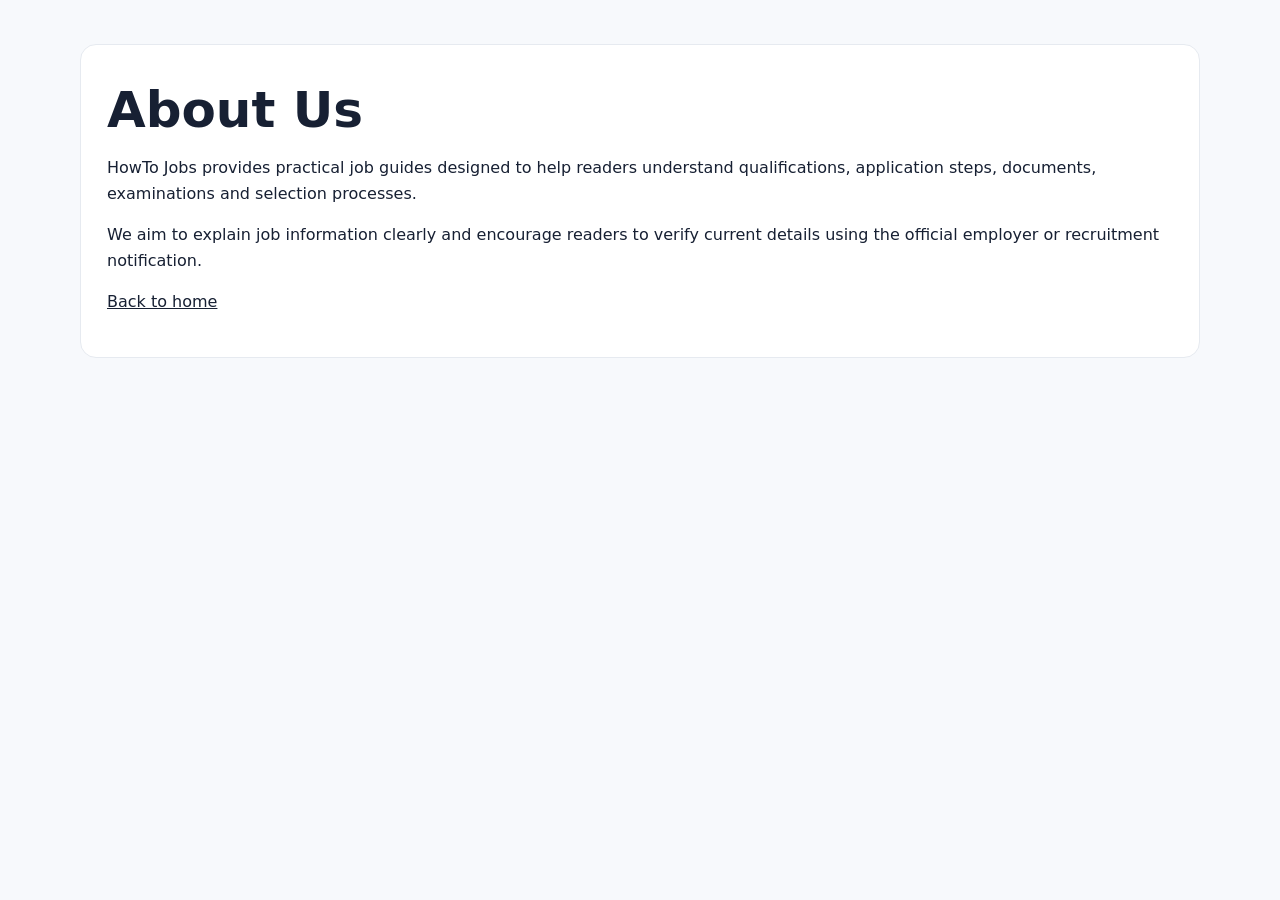
<file: about.html>
<!doctype html><html lang="en"><head><meta charset="utf-8"><meta name="viewport" content="width=device-width,initial-scale=1"><title>About Us | HowTo Jobs</title><link rel="stylesheet" href="/assets/styles.css"></head><body><main class="article"><div class="wrap panel"><h1>About Us</h1><p>HowTo Jobs provides practical job guides designed to help readers understand qualifications, application steps, documents, examinations and selection processes.</p><p>We aim to explain job information clearly and encourage readers to verify current details using the official employer or recruitment notification.</p><p><a href="/">Back to home</a></p></div></main></body></html>
</file>
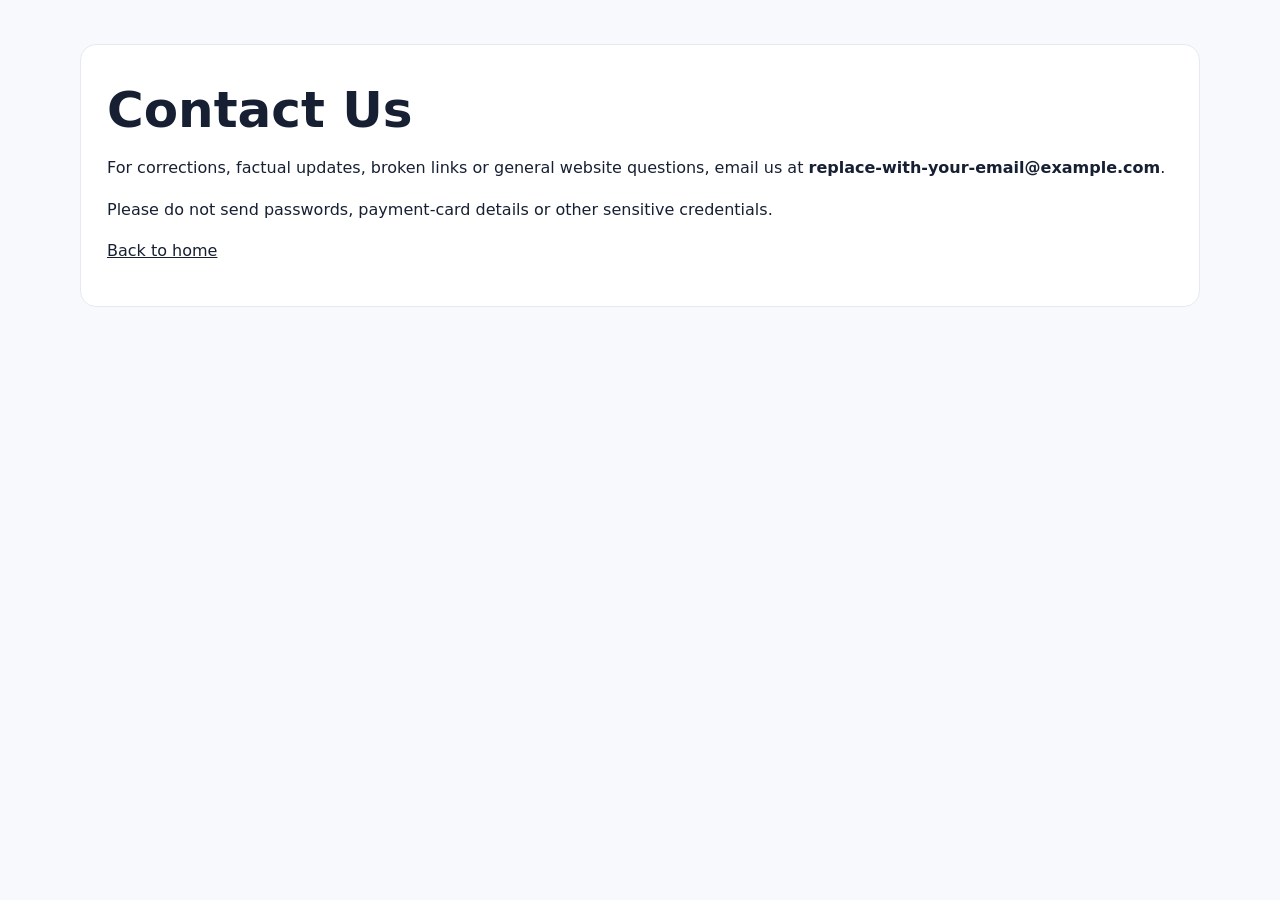
<file: contact.html>
<!doctype html><html lang="en"><head><meta charset="utf-8"><meta name="viewport" content="width=device-width,initial-scale=1"><title>Contact Us | HowTo Jobs</title><link rel="stylesheet" href="/assets/styles.css"></head><body><main class="article"><div class="wrap panel"><h1>Contact Us</h1><p>For corrections, factual updates, broken links or general website questions, email us at <strong>replace-with-your-email@example.com</strong>.</p><p>Please do not send passwords, payment-card details or other sensitive credentials.</p><p><a href="/">Back to home</a></p></div></main></body></html>
</file>
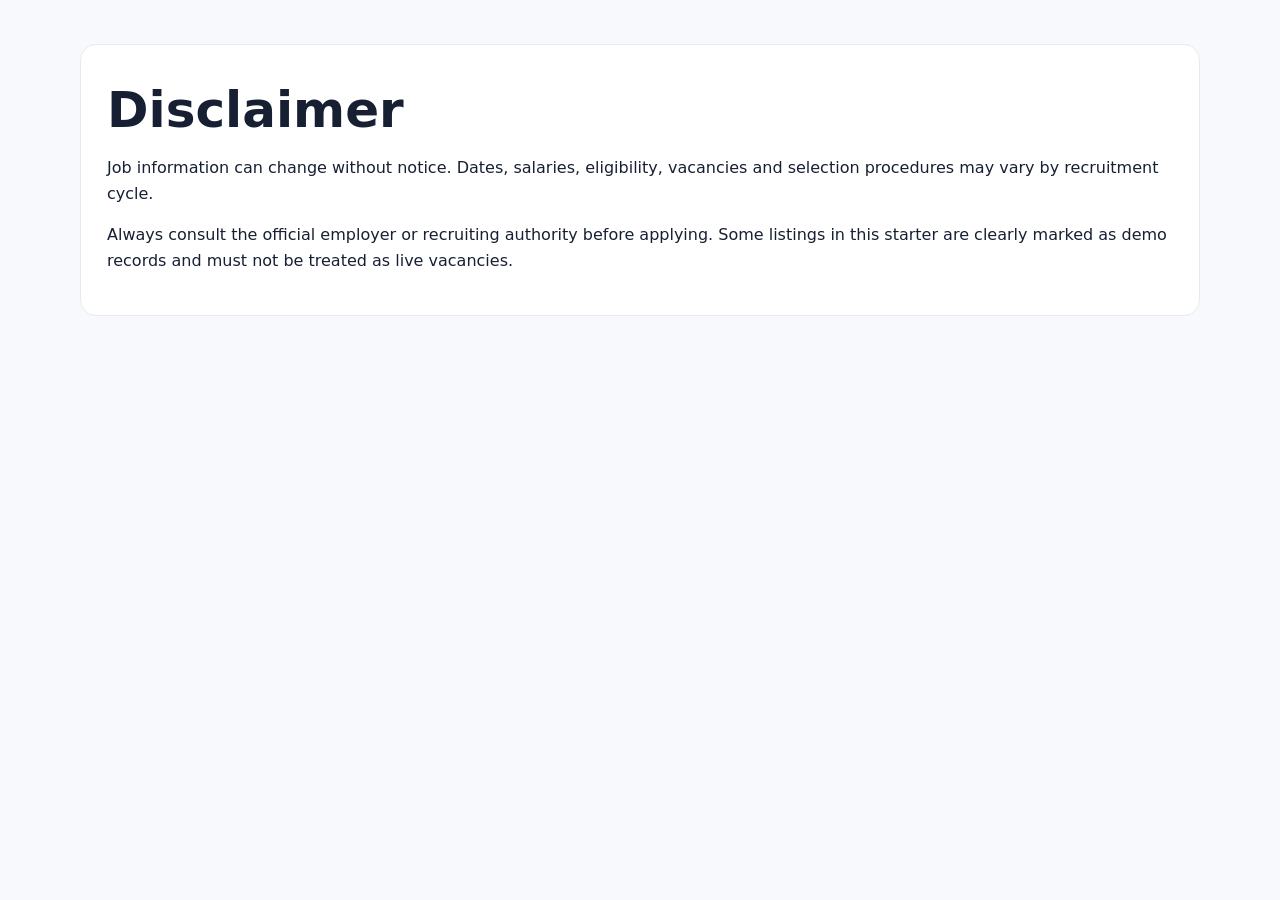
<file: disclaimer.html>
<!doctype html><html lang="en"><head><meta charset="utf-8"><meta name="viewport" content="width=device-width,initial-scale=1"><title>Disclaimer | HowTo Jobs</title><link rel="stylesheet" href="/assets/styles.css"></head><body><main class="article"><div class="wrap panel"><h1>Disclaimer</h1><p>Job information can change without notice. Dates, salaries, eligibility, vacancies and selection procedures may vary by recruitment cycle.</p><p>Always consult the official employer or recruiting authority before applying. Some listings in this starter are clearly marked as demo records and must not be treated as live vacancies.</p></div></main></body></html>
</file>
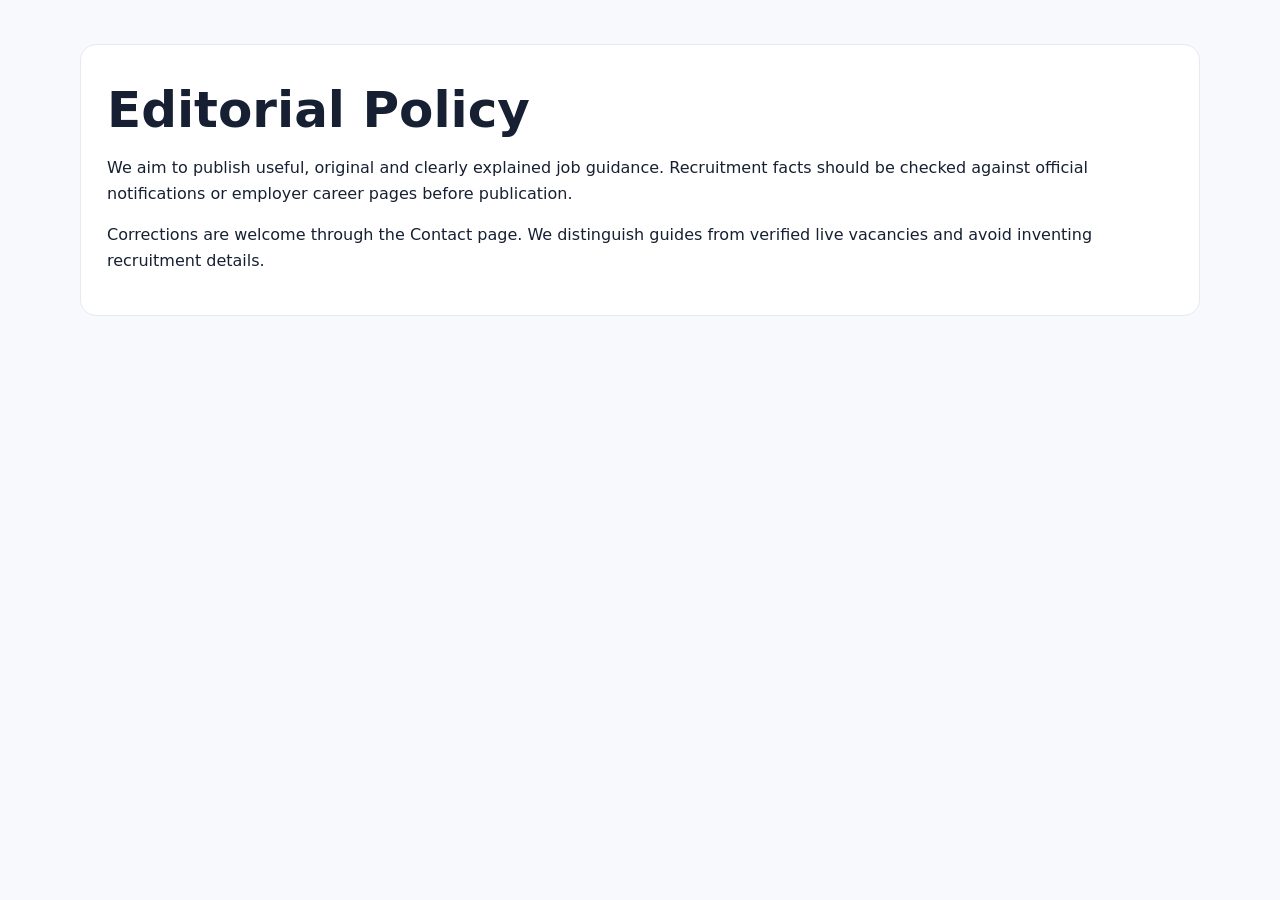
<file: editorial-policy.html>
<!doctype html><html lang="en"><head><meta charset="utf-8"><meta name="viewport" content="width=device-width,initial-scale=1"><title>Editorial Policy | HowTo Jobs</title><link rel="stylesheet" href="/assets/styles.css"></head><body><main class="article"><div class="wrap panel"><h1>Editorial Policy</h1><p>We aim to publish useful, original and clearly explained job guidance. Recruitment facts should be checked against official notifications or employer career pages before publication.</p><p>Corrections are welcome through the Contact page. We distinguish guides from verified live vacancies and avoid inventing recruitment details.</p></div></main></body></html>
</file>
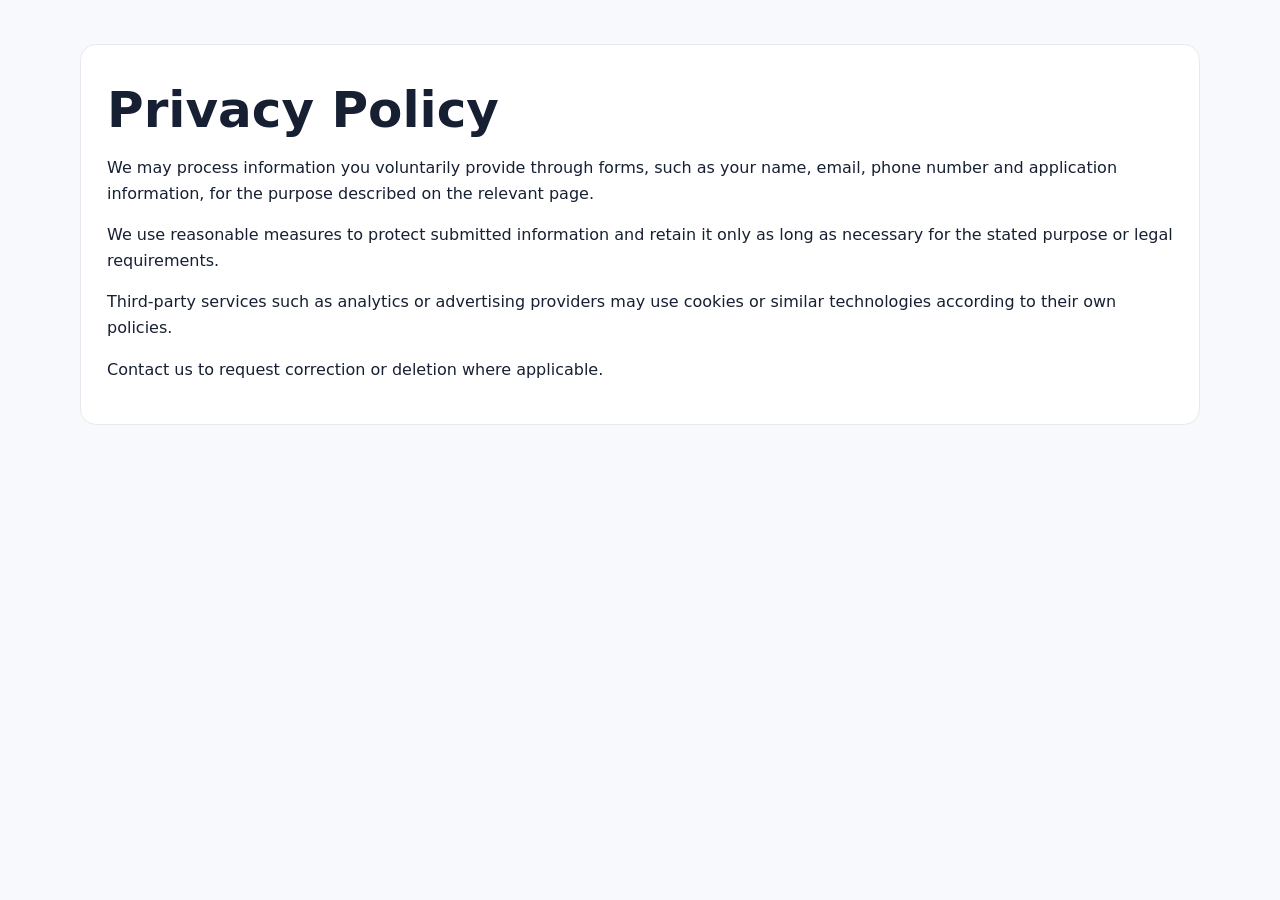
<file: privacy-policy.html>
<!doctype html><html lang="en"><head><meta charset="utf-8"><meta name="viewport" content="width=device-width,initial-scale=1"><title>Privacy Policy | HowTo Jobs</title><link rel="stylesheet" href="/assets/styles.css"></head><body><main class="article"><div class="wrap panel"><h1>Privacy Policy</h1><p>We may process information you voluntarily provide through forms, such as your name, email, phone number and application information, for the purpose described on the relevant page.</p><p>We use reasonable measures to protect submitted information and retain it only as long as necessary for the stated purpose or legal requirements.</p><p>Third-party services such as analytics or advertising providers may use cookies or similar technologies according to their own policies.</p><p>Contact us to request correction or deletion where applicable.</p></div></main></body></html>
</file>
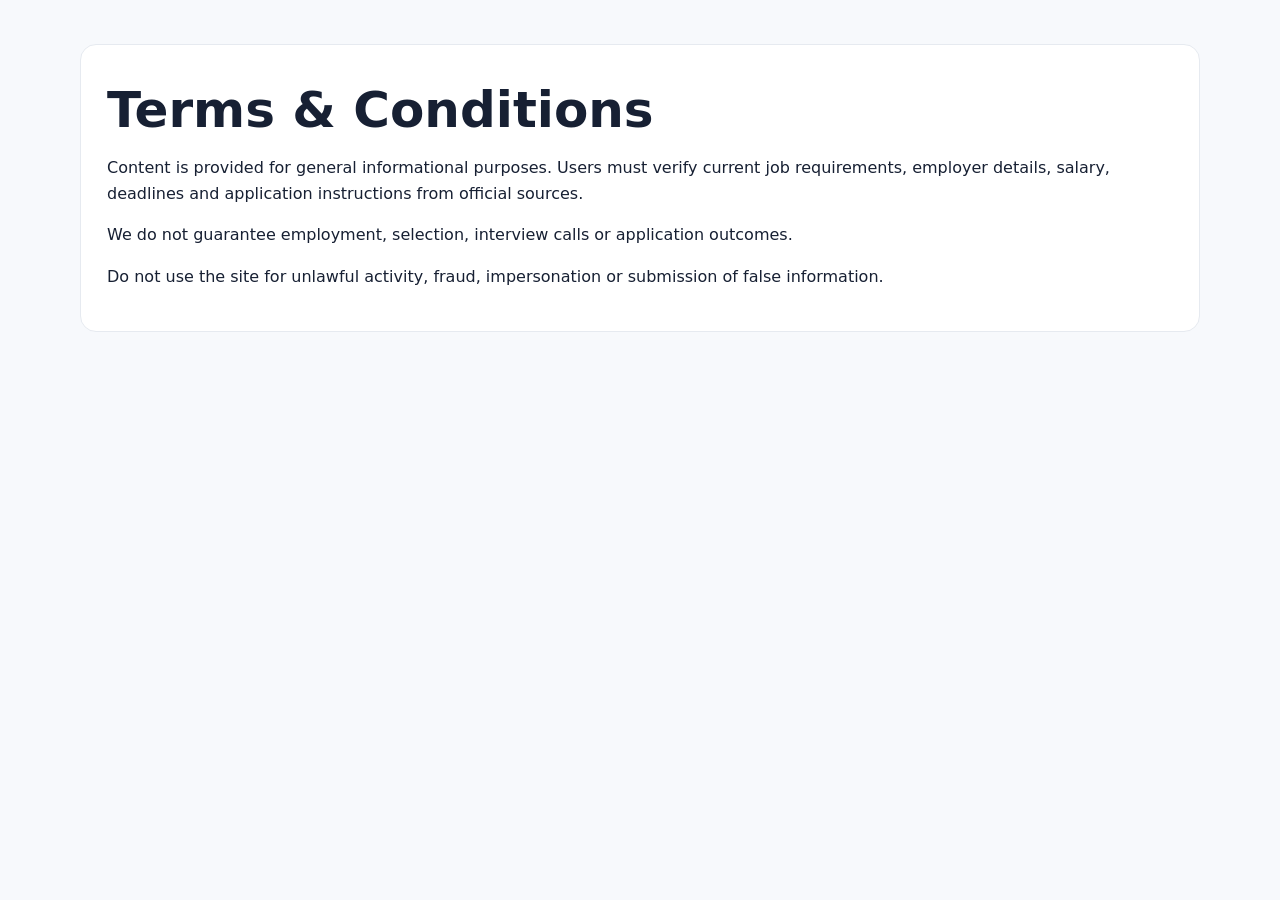
<file: terms.html>
<!doctype html><html lang="en"><head><meta charset="utf-8"><meta name="viewport" content="width=device-width,initial-scale=1"><title>Terms & Conditions | HowTo Jobs</title><link rel="stylesheet" href="/assets/styles.css"></head><body><main class="article"><div class="wrap panel"><h1>Terms &amp; Conditions</h1><p>Content is provided for general informational purposes. Users must verify current job requirements, employer details, salary, deadlines and application instructions from official sources.</p><p>We do not guarantee employment, selection, interview calls or application outcomes.</p><p>Do not use the site for unlawful activity, fraud, impersonation or submission of false information.</p></div></main></body></html>
</file>
<file: assets/styles.css>
:root{--ink:#172033;--muted:#667085;--line:#e6eaf0;--bg:#f7f9fc;--card:#fff;--accent:#155eef;--accent2:#0f4bbd;--success:#067647}*{box-sizing:border-box}body{margin:0;font-family:Inter,ui-sans-serif,system-ui,-apple-system,Segoe UI,Roboto,Arial,sans-serif;color:var(--ink);background:var(--bg);line-height:1.6}a{color:inherit}.wrap{width:min(1120px,calc(100% - 32px));margin:auto}.site-header{background:#fff;border-bottom:1px solid var(--line);position:sticky;top:0;z-index:20}.nav{min-height:68px;display:flex;align-items:center;justify-content:space-between;gap:20px}.brand{text-decoration:none;font-size:21px;font-weight:800}.nav nav{display:flex;gap:18px;flex-wrap:wrap}.nav nav a,.foot a{text-decoration:none;color:var(--muted);font-size:14px}.hero{background:linear-gradient(180deg,#eef4ff,#f7f9fc);padding:70px 0 44px;border-bottom:1px solid var(--line)}.eyebrow{font-size:12px;font-weight:800;letter-spacing:.14em;color:var(--accent)}h1{font-size:clamp(34px,5vw,58px);line-height:1.08;margin:12px 0 18px;max-width:850px}h2{font-size:30px;margin:0 0 6px}.hero p{max-width:760px;color:var(--muted);font-size:18px}.search{margin-top:28px}.search input{width:min(700px,100%);padding:15px 17px;border:1px solid #cfd6e1;border-radius:12px;font-size:16px;background:#fff}.section{padding:46px 0 70px}.section-head p{color:var(--muted);margin-top:0}.grid{display:grid;grid-template-columns:repeat(3,1fr);gap:18px}.card{background:var(--card);border:1px solid var(--line);border-radius:16px;padding:22px;box-shadow:0 5px 18px rgba(16,24,40,.04)}.card h3{font-size:19px;line-height:1.3;margin:8px 0 10px}.card h3 a{text-decoration:none}.meta{color:var(--muted);font-size:14px}.tag{display:inline-block;background:#eef4ff;color:var(--accent2);padding:4px 8px;border-radius:999px;font-size:12px;font-weight:700}.btn{display:inline-block;margin-top:15px;text-decoration:none;background:var(--accent);color:#fff;padding:11px 15px;border-radius:10px;font-weight:700}.btn:hover{background:var(--accent2)}.footer{background:#101828;color:#fff;padding:24px 0}.foot{display:flex;justify-content:space-between;gap:16px}.foot a{color:#d0d5dd;margin-left:18px}.article{padding:44px 0 70px}.article-grid{display:grid;grid-template-columns:minmax(0,1fr) 300px;gap:24px}.panel{background:#fff;border:1px solid var(--line);border-radius:16px;padding:26px}.article h1{font-size:clamp(31px,4.4vw,50px)}.article h2{font-size:25px;margin-top:28px}.facts{display:grid;grid-template-columns:1fr 1fr;gap:12px}.fact{padding:14px;background:#f8fafc;border-radius:10px;border:1px solid var(--line)}.fact strong{display:block;font-size:12px;color:var(--muted);text-transform:uppercase;letter-spacing:.04em}.notice{border-left:4px solid var(--accent);background:#eff6ff;padding:15px 17px}.list{padding-left:20px}.apply{position:sticky;top:86px}.steps{display:flex;gap:8px;flex-wrap:wrap;margin-bottom:20px}.step{font-size:12px;border:1px solid var(--line);border-radius:999px;padding:6px 10px;color:var(--muted)}.step.active{background:#eef4ff;color:var(--accent2);border-color:#bfd1ff}.form-step{display:none}.form-step.active{display:block}.form-grid{display:grid;grid-template-columns:1fr 1fr;gap:14px}.field{display:flex;flex-direction:column;gap:6px;margin-bottom:12px}.field.full{grid-column:1/-1}.field input,.field textarea,.field select{padding:11px 12px;border:1px solid #cfd6e1;border-radius:10px;font:inherit}.actions{display:flex;justify-content:space-between;gap:10px;margin-top:15px}.btn.secondary{background:#fff;color:var(--ink);border:1px solid #cfd6e1}.small{font-size:13px;color:var(--muted)}@media(max-width:850px){.grid{grid-template-columns:1fr 1fr}.article-grid{grid-template-columns:1fr}.apply{position:static}}@media(max-width:600px){.nav{align-items:flex-start;padding:15px 0}.nav nav{gap:10px}.hero{padding:48px 0 36px}.grid{grid-template-columns:1fr}.form-grid,.facts{grid-template-columns:1fr}.foot{flex-direction:column}}
</file>
